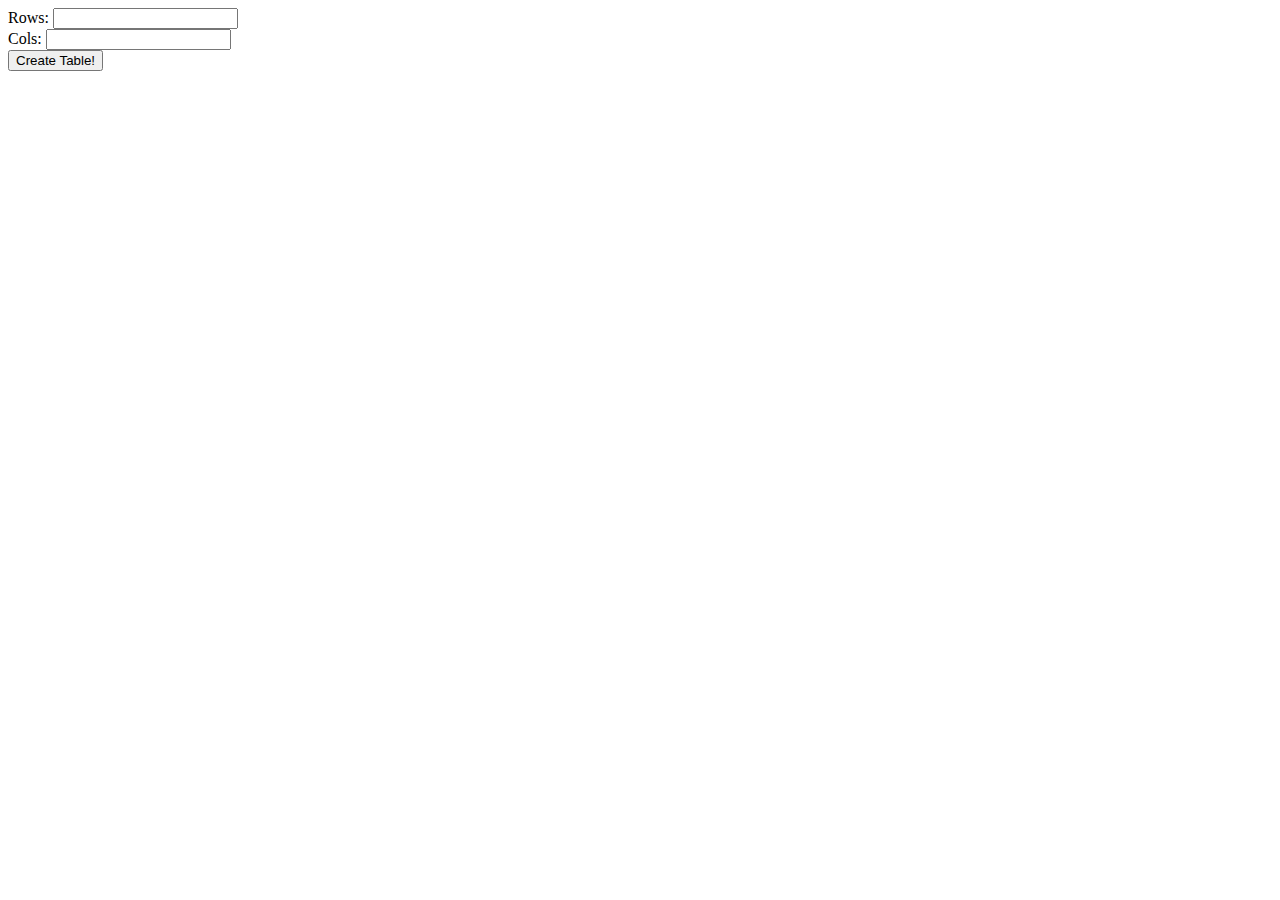
<file: table.html>
<!DOCTYPE html>
<html>
<head>
	<title>table</title>
	<link rel="stylesheet" type="text/css" href="styles.css">
	<script type="text/javascript" src="table.js"></script>
</head>
<body onload="initialize()">


<form name="tablegen">
<label>Rows: <input type="text" name="rows" id="rows"/></label><br />
<label>Cols: <input type="text" name="cols" id="cols"/></label><br/>
<input name="generate" type="button" value="Create Table!" onclick="createTable()">
</form>

<div id="wrapper"></div>


























<!-- 	<h1>RWD List to Table</h1>
<table class="rwd-table">
  <tr>
  	<th>
    <input placeholder="x-axis" id="x">
    <input placeholder="y-axis" id="y">
    </th>
  </tr> -->
  <!-- <tr>
    <td data-th="Movie Title">Star Wars</td>
    <td data-th="Genre">Adventure, Sci-fi</td>
    <td data-th="Year">1977</td>
    <td data-th="Gross">$460,935,665</td>
  </tr>
  <tr>
    <td data-th="Movie Title">Howard The Duck</td>
    <td data-th="Genre">"Comedy"</td>
    <td data-th="Year">1986</td>
    <td data-th="Gross">$16,295,774</td>
  </tr>
  <tr>
    <td data-th="Movie Title">American Graffiti</td>
    <td data-th="Genre">Comedy, Drama</td>
    <td data-th="Year">1973</td>
    <td data-th="Gross">$115,000,000</td>
  </tr> -->
<!-- </table>
 -->
<!-- <p>&larr; Drag window (in editor or full page view) to see the effect. &rarr;</p> -->
</body>
</html>
</file>
<file: styles.css>
/*https://codepen.io/SitePoint/pen/raXdwZ  --> table ka code*/

#try{
	display: flex;
	flex-direction: column;
	justify-content:center;
	flex:1;
	align-items: stretch;
	/*width: 200px;
	height:300px;*/
	/*background-color: rgba(255, 206, 86, 0.2);*/
	/*background-color: #81F22F;*/
	background-color: rgba(3, 251, 73, 0.2);
	box-shadow: 1px 1px 3px 2px #22A857;
	-webkit-box-shadow: 1px 1px 3px 2px #22A857;
	-moz-box-shadow:1px 1px 3px 2px #22A857;
}

/*table.html*/




@import "compass/css3";

// More practical CSS...
// using mobile first method (IE8,7 requires respond.js polyfill https://github.com/scottjehl/Respond)

$breakpoint-alpha: 480px; // adjust to your needs

.rwd-table {
  margin: 1em 0;
  min-width: 300px; // adjust to your needs
  
  tr {
    border-top: 1px solid #ddd;
    border-bottom: 1px solid #ddd;
  }
  
  th {
    display: none; // for accessibility, use a visually hidden method here instead! Thanks, reddit!   
  }
  
  td {
    display: block; 
    
    &:first-child {
      padding-top: .5em;
    }
    &:last-child {
      padding-bottom: .5em;
    }

    &:before {
      content: attr(data-th)": "; // who knew you could do this? The internet, that's who.
      font-weight: bold;

      // optional stuff to make it look nicer
      width: 6.5em; // magic number :( adjust according to your own content
      display: inline-block;
      // end options
      
      @media (min-width: $breakpoint-alpha) {
        display: none;
      }
    }
  }
  
  th, td {
    text-align: left;    
    @media (min-width: $breakpoint-alpha) {
      display: table-cell;
      padding: .25em .5em;
      
      &:first-child {
        padding-left: 0;
      }
      
      &:last-child {
        padding-right: 0;
      }
    }

  }
  
  
}


// presentational styling

@import 'https://fonts.googleapis.com/css?family=Montserrat:300,400,700';

body {
  padding: 0 2em;
  font-family: Montserrat, sans-serif;
  -webkit-font-smoothing: antialiased;
  text-rendering: optimizeLegibility;
  color: #444;
  background: #eee;
}

h1 {
  font-weight: normal;
  letter-spacing: -1px;
  color: #34495E;
}

.rwd-table {
  background: #34495E;
  color: #fff;
  border-radius: .4em;
  overflow: hidden;
  tr {
    border-color: lighten(#34495E, 10%);
  }
  th, td {
    margin: .5em 1em;
    @media (min-width: $breakpoint-alpha) { 
      padding: 1em !important; 
    }
  }
  th, td:before {
    color: #dd5;
  }
}





}
</file>
